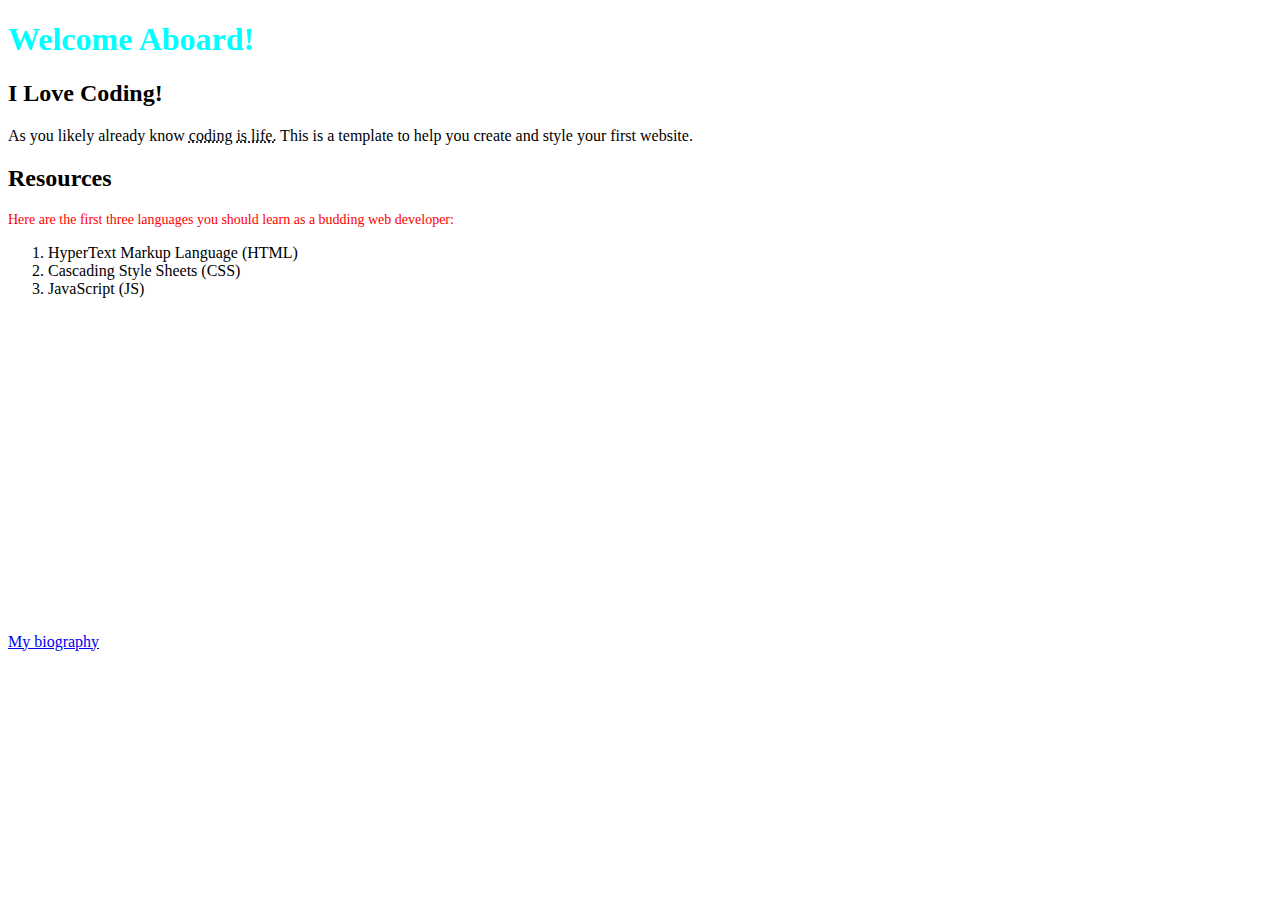
<file: index.html>
<!DOCTYPE html>
<html lang="en">
    <head>
        <meta charset="utf-8">
        <meta http-equiv="X-UA-Compatible" content="IE=edge">
        <title>This is my second time coding</title>
        <meta name="viewport" content="width=device-width, initial-scale=1">
        <link rel="stylesheet" href="style.css">
    </head>
    <body>
        <h1>Welcome Aboard!</h1>
        <!--
            Hopfully ive done all the coding right so far lol
        -->
        <h2>I Love Coding!</h2>
        <p>As you likely already know <abbr title="ILY coding">coding is life.</abbr> This is a template to help you create and style your first website.</p>
        <h2>Resources</h2>
        <p class="intropara">Here are the first three languages you should learn as a budding web developer:</p>
        
            <ol>
                <li>HyperText Markup Language (HTML)</li>
                <li>Cascading Style Sheets (CSS)</li>
                <li>JavaScript (JS)</li>
            </ol>
            <iframe width="560" height="315" src="https://www.youtube.com/embed/ZG_ybY2lwTo?si=GyYQa63Ip-2y6xF5" title="YouTube video player" frameborder="0" allow="accelerometer; autoplay; clipboard-write; encrypted-media; gyroscope; picture-in-picture; web-share" allowfullscreen></iframe>
            <br>
            <a href="biography.html">My biography</a>
    </body>
</html>
</file>
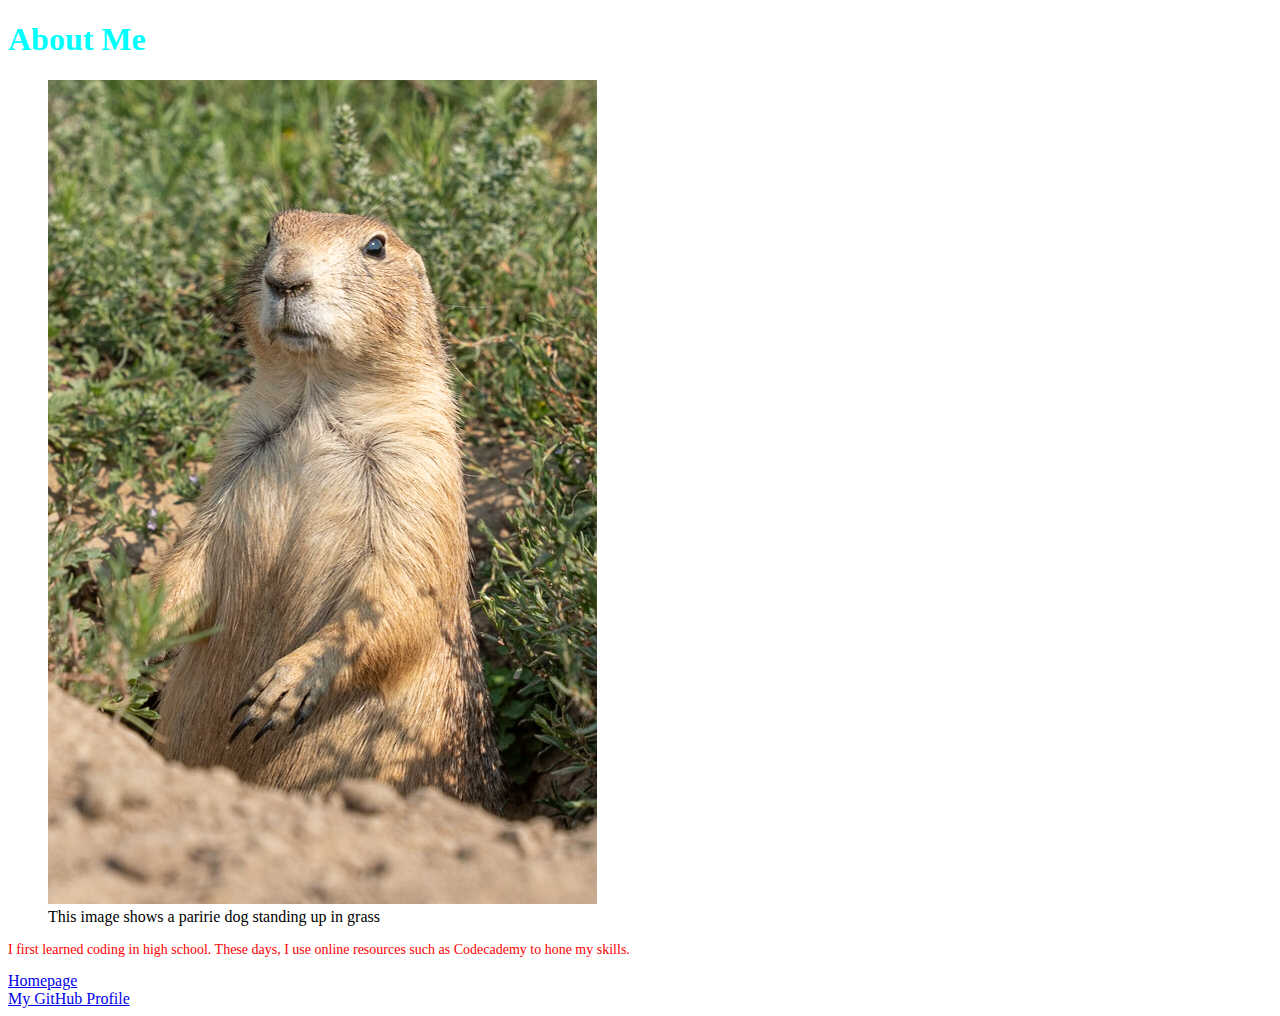
<file: biography.html>
<!DOCTYPE html>
<html lang="en">
    <head>
        <meta charset="utf-8">
        <meta http-equiv="X-UA-Compatible" content="IE=edge">
        <title>This is the second page</title>
        <meta name="viewport" content="width=device-width, initial-scale=1">
        <link rel="stylesheet" href="style.css">
    </head>
    <body>
        <h1>About Me</h1>
        <figure>
        <img src="prairie-dog.jpg" alt="This is a prairie-dog">
        <figcaption>This image shows a paririe dog standing up in grass</figcaption>
        </figure>
        <p class="intropara">I first learned coding in high school. These days, I use online resources such as Codecademy to hone my skills.</p>
        <nav>
        <a href="index.html">Homepage</a>
        <br>
        <a target="_blank" href="https://github.com/jsmarier">My GitHub Profile</a>
        </nav>
    </body>
</html>
</file>
<file: style.css>
.img {
    width: 600px;
}

.intropara {
    color:red;
    font-size: 14px;
}


h1 {
    color:aqua;
}
</file>
